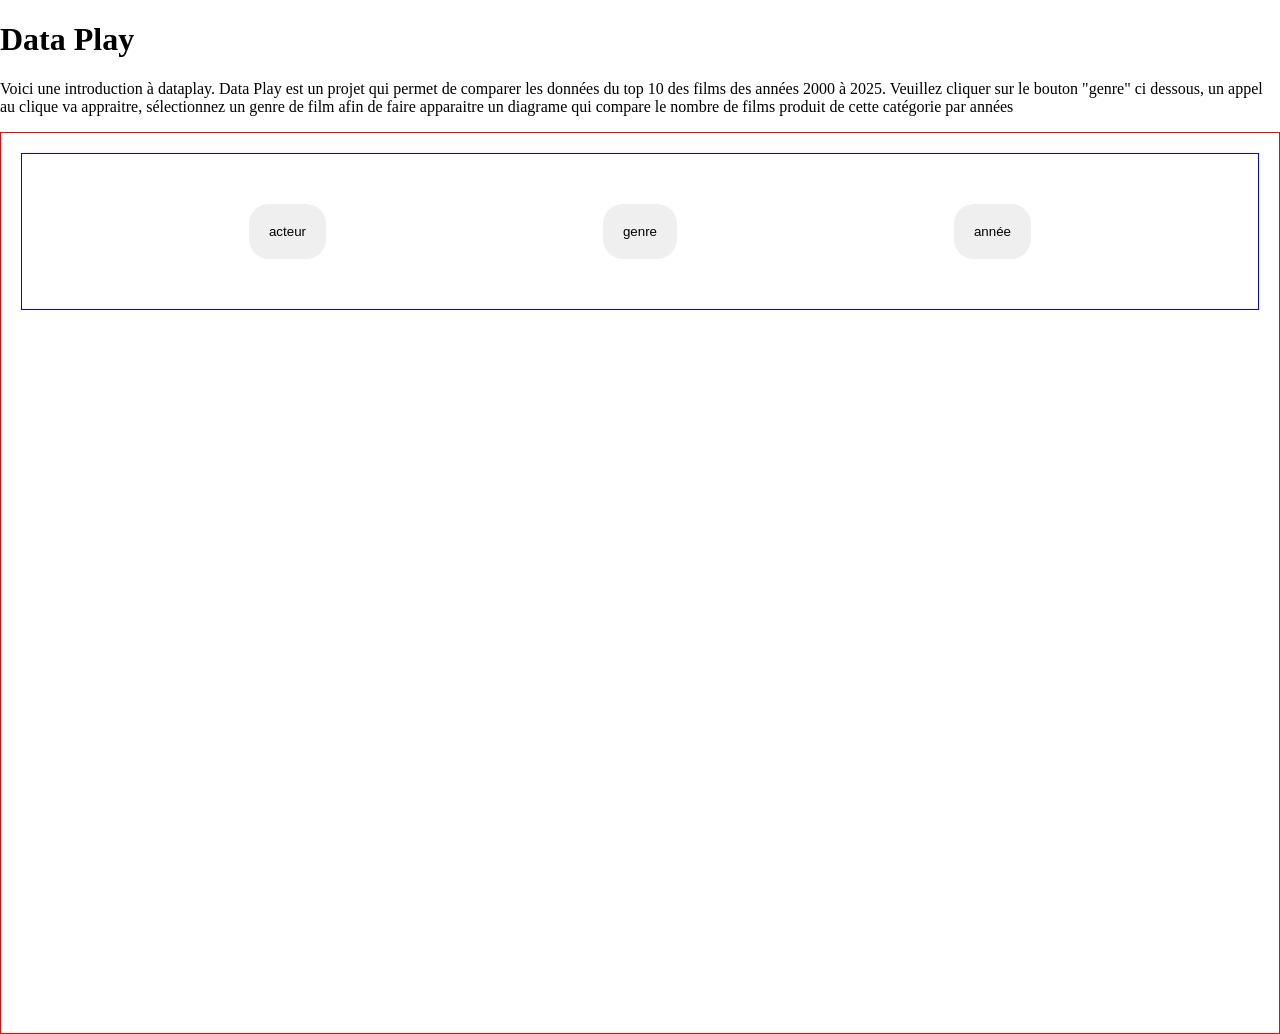
<file: idata_interactive/index.html>
<!DOCTYPE html>
<html lang="fr">
<head>
    <meta charset="UTF-8">
    <meta name="viewport" content="width=device-width, initial-scale=1.0">
    <title>skull skull skull"§é'é"§è'"'§è'§</title>
    <script src="assets/app.js" defer></script>
    <link rel="stylesheet" href="assets/style.css">
    
    <!-- Open Graph data -->
    <meta name="description" content="💀💀💀">
    <meta property="og:site_name" content="💀💀💀">
    <meta property="og:title" content="💀💀💀">
    <meta property="og:description" content="💀💀💀">
    <meta property="og:type" content="website">
    <meta property="og:url" content="💀💀💀">
    <meta property="og:image" content="💀💀💀">
    <meta property="og:image:width" content="1800">
    <meta property="og:image:height" content="945">
</head>
<body>
    <h1>Data Play</h1>
    <p>Voici une introduction à dataplay.
    Data Play est un projet qui permet de comparer les données 
    du top 10 des films des années 2000 à 2025. 
    Veuillez cliquer sur le bouton "genre" ci dessous, 
    un appel au clique va appraitre, sélectionnez un genre 
    de film afin de faire apparaitre un diagrame qui compare 
    le nombre de films produit de cette catégorie par années</p>
    <main>
        <section class="btn-sector">
            <div class="btn-sector-container">

                <button class="btn-actor">acteur</button>
                <button class="btn-genre">genre</button>
                <button class="btn-year">année</button>
                
            </div>
            <div id="filter-display"></div>
        </section>
        <!--<div id="movies-container" class="movies-grid"></div> -->

        <!--<template id="movie-template">
                <div class="movie-card">
                <h3 class="movie-title"></h3>
                <p><strong>Année :</strong> <span class="movie-date"></span></p>
                <p><strong>Genres :</strong> <span class="movie-genre"></span></p>
            </div>
        </template> -->

        <div id="diagram-container" class="diagram-grid"></div>

        <template id="bar-template">
            <div class="bar-container">
                <div class="bar-year"></div>
                <div class="bar-wrapper">
                    <div class="bar-fill">
                        <span class="bar-count"></span>
                    </div>
                </div>
            </div>
        </template>

    </main>
    
</body>
</html>
</file>
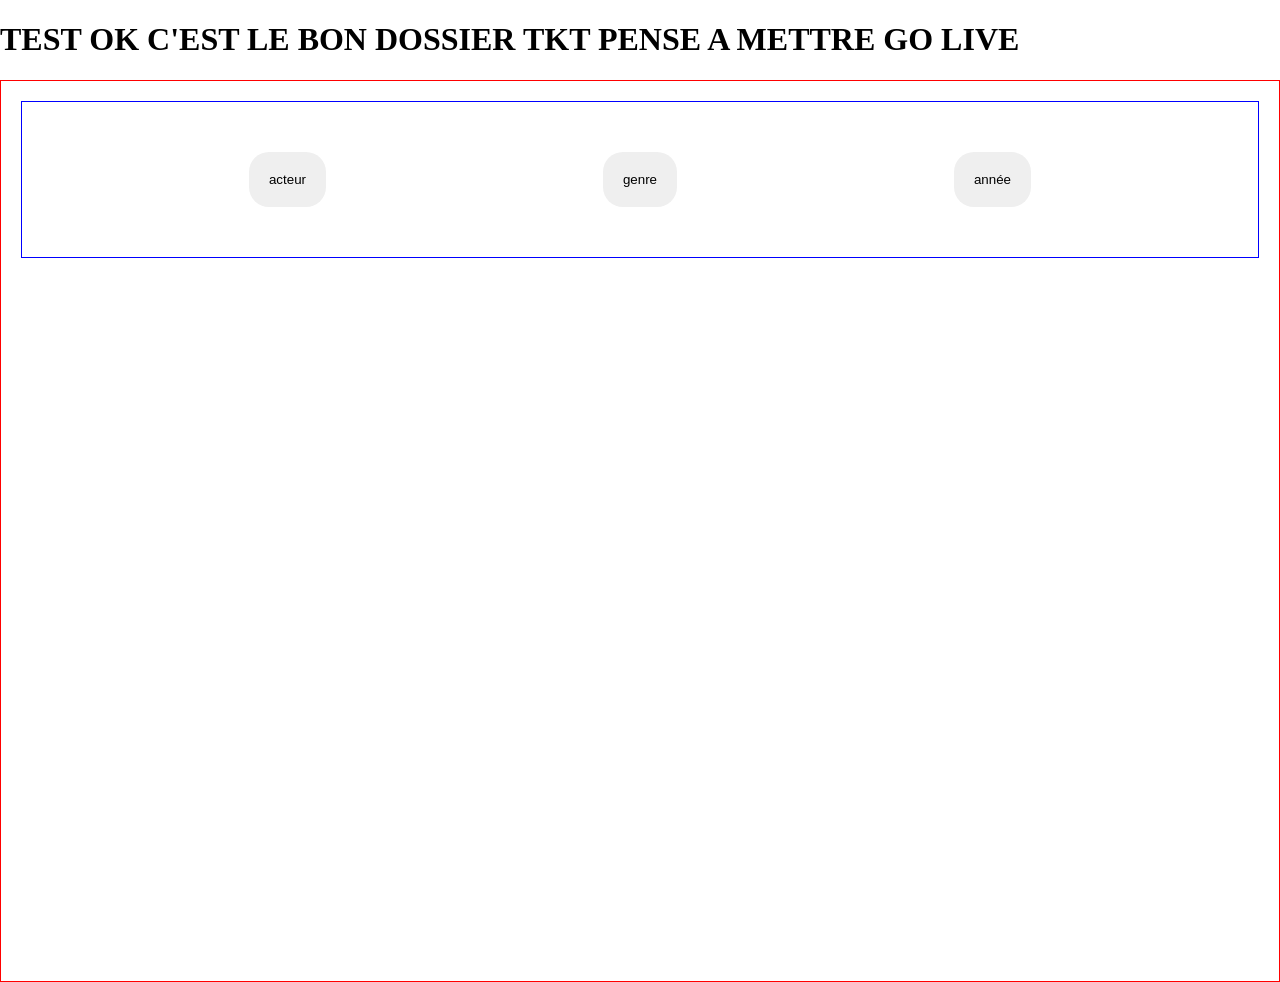
<file: interactive_data/index.html>
<!DOCTYPE html>
<html lang="fr">
<head>
    <meta charset="UTF-8">
    <meta name="viewport" content="width=device-width, initial-scale=1.0">
    <title>skull skull skull"§é'é"§è'"'§è'§</title>
    <script src="assets/app.js" defer></script>
    <link rel="stylesheet" href="assets/style.css">
    
    <!-- Open Graph data -->
    <meta name="description" content="💀💀💀">
    <meta property="og:site_name" content="💀💀💀">
    <meta property="og:title" content="💀💀💀">
    <meta property="og:description" content="💀💀💀">
    <meta property="og:type" content="website">
    <meta property="og:url" content="💀💀💀">
    <meta property="og:image" content="💀💀💀">
    <meta property="og:image:width" content="1800">
    <meta property="og:image:height" content="945">
</head>
<body>
    <h1>TEST OK C'EST LE BON DOSSIER TKT PENSE A METTRE GO LIVE</h1>
    <main>
        <section class="btn-sector">
            <div class="btn-sector-container">

                <button class="btn-actor">acteur</button>
                <button class="btn-genre">genre</button>
                <button class="btn-year">année</button>
                
            </div>
            <div id="filter-display"></div>
        </section>
        <div id="movies-container" class="movies-grid"></div>

        <template id="movie-template">
                <div class="movie-card">
                <h3 class="movie-title"></h3>
                <p><strong>Année :</strong> <span class="movie-date"></span></p>
                <p><strong>Genres :</strong> <span class="movie-genre"></span></p>
            </div>
        </template>
    </main>
    
</body>
</html>
</file>
<file: idata_interactive/assets/style.css>
body{
    font-family: Georgia, 'Times New Roman', Times, serif;
    margin: 0;
    line-height: 1,6;
    font-size: 16px;
}

main{
    height: 100vh;
    border: 1px solid red;
}

.btn-sector-container{
    display: flex;
    justify-content: space-evenly;
    border: 1px solid blue;
    margin: 20px;
    
}
button{
    
    margin: 50px;
    border-radius: 20px;
    padding: 20px;
    border: 1px;
    text-decoration: none;
}

#filter-display{
    text-align: center;
}


/*mes cartes pour afficher*/
.movies-grid {
    display: grid;
    grid-template-columns: repeat(auto-fill, minmax(200px, 1fr));
    gap: 20px;
    padding: 20px;
}

.movie-card {
    border: 2px solid blue;
    border-radius: 10px;
    padding: 15px;
    background: #fff;
}

.movie-card h3 {
    margin-top: 0;
}
/*on laisse tomber les cartesn*/

/*début du diagrame*/

.bar-container {
    display: flex;
    align-items: center;
    margin-bottom: 5px;
}

.bar-year {
    width: 50px;
    font-size: 0.9em;
}

.bar-wrapper {
    flex-grow: 1;
    background: #eee;
    height: 20px;
    border-radius: 3px;
    margin-left: 10px;
}

.bar-fill {
    height: 100%;
    background: blue; /* Ta couleur */
    transition: width 0.4s ease; /* Animation fluide */
    display: flex;
    align-items: center;
    justify-content: flex-end;
    padding-right: 5px;
}

.bar-count {
    color: white;
    font-size: 0.8em;
}

/*fin du diagramme*/
</file>
<file: interactive_data/assets/style.css>
body{
    font-family: Georgia, 'Times New Roman', Times, serif;
    margin: 0;
    line-height: 1,6;
    font-size: 16px;
}

main{
    height: 100vh;
    border: 1px solid red;
}

.btn-sector-container{
    display: flex;
    justify-content: space-evenly;
    border: 1px solid blue;
    margin: 20px;
    
}
button{
    
    margin: 50px;
    border-radius: 20px;
    padding: 20px;
    border: 1px;
    text-decoration: none;
}

#filter-display{
    text-align: center;
}


/*mes cartes pour afficher*/
.movies-grid {
    display: grid;
    grid-template-columns: repeat(auto-fill, minmax(200px, 1fr));
    gap: 20px;
    padding: 20px;
}

.movie-card {
    border: 2px solid blue;
    border-radius: 10px;
    padding: 15px;
    background: #fff;
}

.movie-card h3 {
    margin-top: 0;
}
</file>
